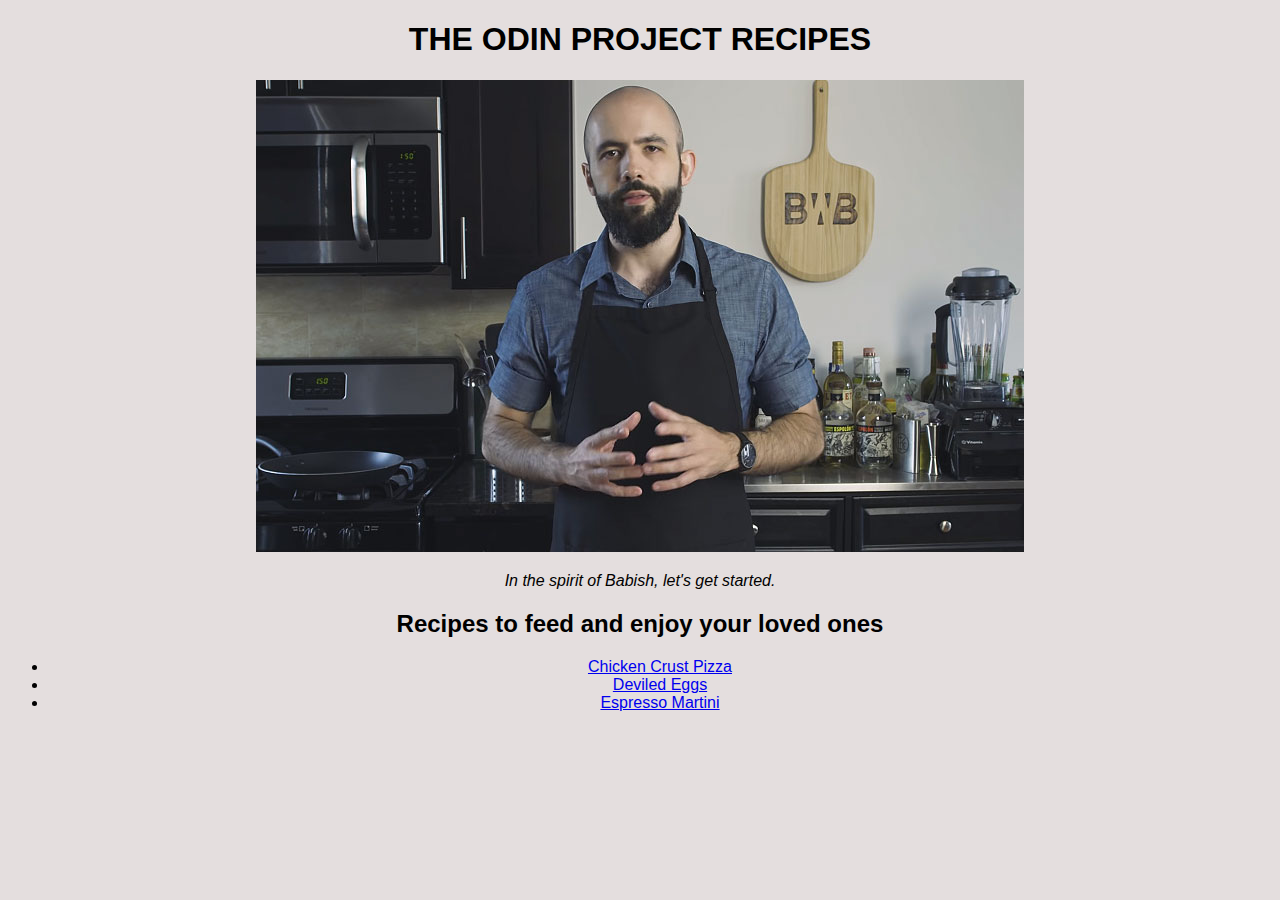
<file: index.html>
<!DOCTYPE html>
<html lang="en">
<head>
    <meta charset="UTF-8">
    <meta http-equiv="X-UA-Compatible" content="IE=edge">
    <meta name="viewport" content="width=device-width, initial-scale=1.0">
    <link rel="stylesheet" href="styles.css">
    <title>The Odin Project Recipes</title>
</head>
<body>
    <h1>The Odin Project Recipes</h1>
    <img class="babish" src="./images/babish.jpg" alt="Andrew Rea of Binging with Babish in his kitchen">
    <p><i>In the spirit of Babish, let's get started.</i>
        <h2>Recipes to feed and enjoy  your loved ones</h2>
        <ul>
            <li><a href="recipes/chickenpizza.html">Chicken Crust Pizza</a></li>
            <li><a href="recipes/deviledeggs.html">Deviled Eggs</a></li>
            <li><a href="recipes/espressomartini.html">Espresso Martini</a></li>
        </ul>
    </p>
</body>
</html>
</file>
<file: styles.css>
* {
    text-align: center;
    background-color: rgb(228, 222, 222);
    font-family: Arial, Helvetica, sans-serif;
}
p.main {
    font-size: 16px;
}
h1 {
    text-transform: uppercase;
}
</file>
